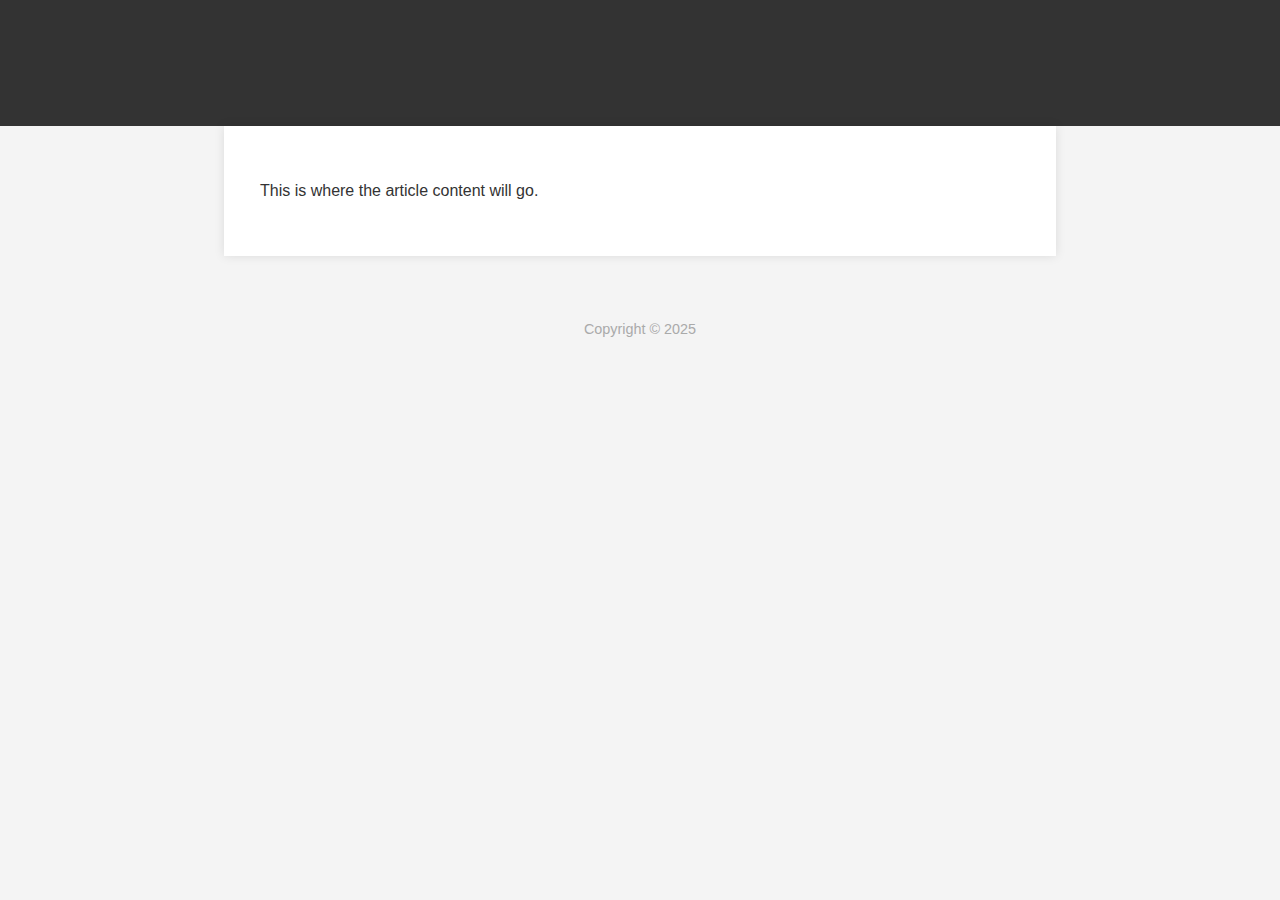
<file: template/articleTemplate.html>
<!DOCTYPE html>
<html lang="en">
<head>
    <meta charset="UTF-8">
    <meta name="viewport" content="width=device-width, initial-scale=1.0">
    <title>Article Title</title>
    <link rel="stylesheet" href="articleTemplate.css">
</head>
<body>
    <header>
        <h1>Article Title</h1>
    </header>
    <main>
        <article>
            <p>This is where the article content will go.</p>
        </article>
    </main>
    <footer>
        <p>Copyright &copy; 2025</p>
    </footer>
</body>
</html>
</file>
<file: template/articleTemplate.css>
body {
    font-family: sans-serif;
    line-height: 1.6;
    margin: 0;
    padding: 0;
    background: #f4f4f4;
    color: #333;
}

header {
    background: #333;
    color: #fff;
    padding: 1rem 0;
    text-align: center;
}

main {
    padding: 1rem;
    margin: 0 auto;
    max-width: 800px;
    background: #fff;
    box-shadow: 0 0 10px rgba(0,0,0,0.1);
}

article {
    padding: 20px;
}

h1, h2, h3 {
    color: #333;
}

h1 {
    text-align: center;
}

footer {
    text-align: center;
    padding: 1rem 0;
    margin-top: 2rem;
    font-size: 0.9em;
    color: #aaa;
}
</file>
